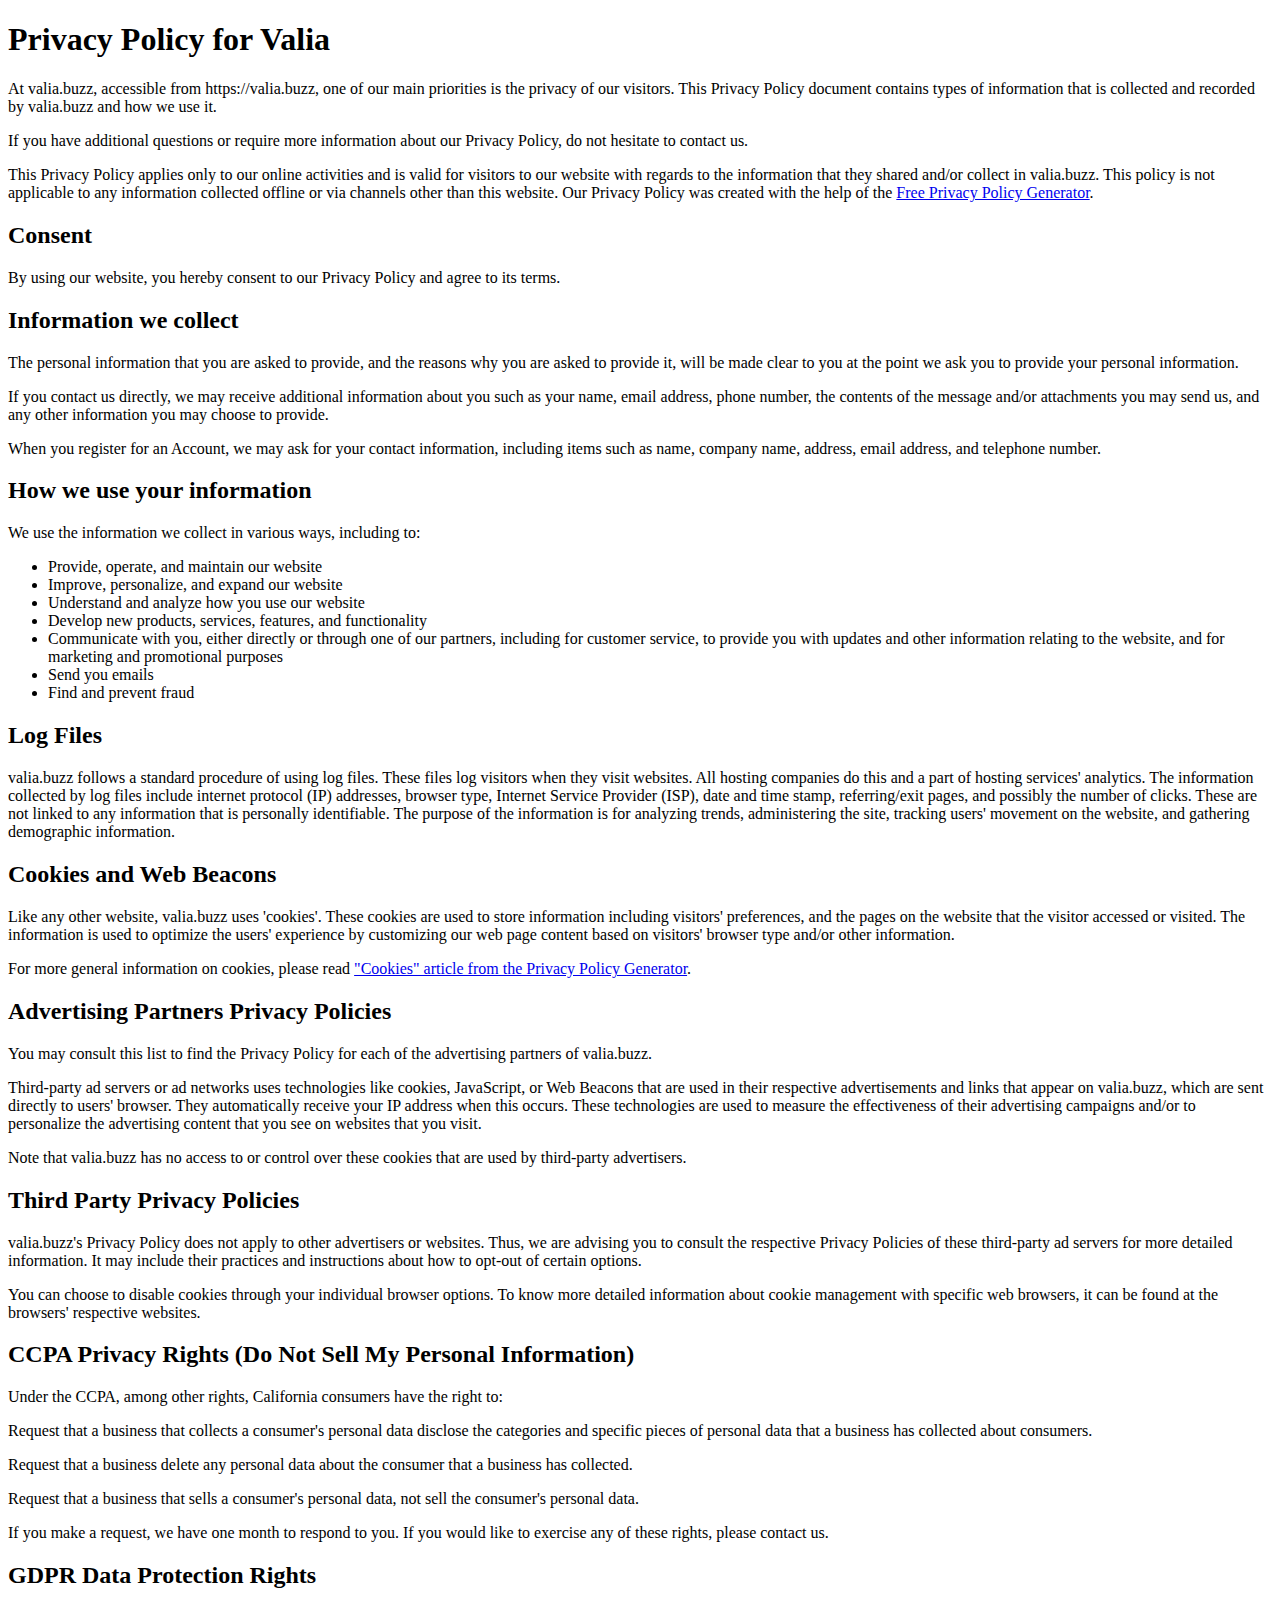
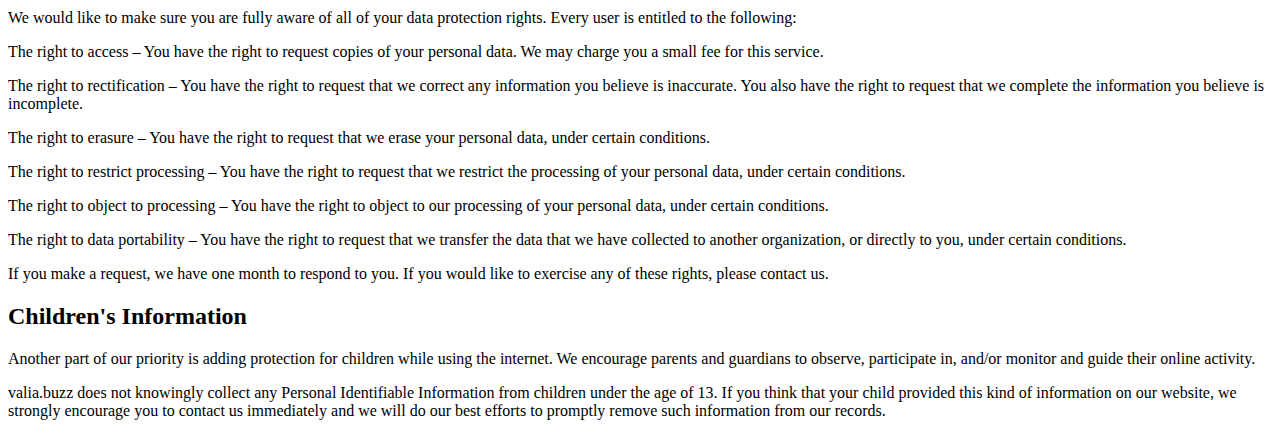
<file: privacy-policy/index.html>
<!DOCTYPE html>
<html>
<head>
<title>Privacy Policy</title>
</head>
<body>

<h1>Privacy Policy for Valia</h1>

<p>At valia.buzz, accessible from https://valia.buzz, one of our main priorities is the privacy of our visitors. This Privacy Policy document contains types of information that is collected and recorded by valia.buzz and how we use it.</p>

<p>If you have additional questions or require more information about our Privacy Policy, do not hesitate to contact us.</p>

<p>This Privacy Policy applies only to our online activities and is valid for visitors to our website with regards to the information that they shared and/or collect in valia.buzz. This policy is not applicable to any information collected offline or via channels other than this website. Our Privacy Policy was created with the help of the <a href="https://www.privacypolicygenerator.info">Free Privacy Policy Generator</a>.</p>

<h2>Consent</h2>

<p>By using our website, you hereby consent to our Privacy Policy and agree to its terms.</p>

<h2>Information we collect</h2>

<p>The personal information that you are asked to provide, and the reasons why you are asked to provide it, will be made clear to you at the point we ask you to provide your personal information.</p>
<p>If you contact us directly, we may receive additional information about you such as your name, email address, phone number, the contents of the message and/or attachments you may send us, and any other information you may choose to provide.</p>
<p>When you register for an Account, we may ask for your contact information, including items such as name, company name, address, email address, and telephone number.</p>

<h2>How we use your information</h2>

<p>We use the information we collect in various ways, including to:</p>

<ul>
<li>Provide, operate, and maintain our website</li>
<li>Improve, personalize, and expand our website</li>
<li>Understand and analyze how you use our website</li>
<li>Develop new products, services, features, and functionality</li>
<li>Communicate with you, either directly or through one of our partners, including for customer service, to provide you with updates and other information relating to the website, and for marketing and promotional purposes</li>
<li>Send you emails</li>
<li>Find and prevent fraud</li>
</ul>

<h2>Log Files</h2>

<p>valia.buzz follows a standard procedure of using log files. These files log visitors when they visit websites. All hosting companies do this and a part of hosting services' analytics. The information collected by log files include internet protocol (IP) addresses, browser type, Internet Service Provider (ISP), date and time stamp, referring/exit pages, and possibly the number of clicks. These are not linked to any information that is personally identifiable. The purpose of the information is for analyzing trends, administering the site, tracking users' movement on the website, and gathering demographic information.</p>

<h2>Cookies and Web Beacons</h2>

<p>Like any other website, valia.buzz uses 'cookies'. These cookies are used to store information including visitors' preferences, and the pages on the website that the visitor accessed or visited. The information is used to optimize the users' experience by customizing our web page content based on visitors' browser type and/or other information.</p>

<p>For more general information on cookies, please read <a href="https://www.generateprivacypolicy.com/#cookies">"Cookies" article from the Privacy Policy Generator</a>.</p>



<h2>Advertising Partners Privacy Policies</h2>

<P>You may consult this list to find the Privacy Policy for each of the advertising partners of valia.buzz.</p>

<p>Third-party ad servers or ad networks uses technologies like cookies, JavaScript, or Web Beacons that are used in their respective advertisements and links that appear on valia.buzz, which are sent directly to users' browser. They automatically receive your IP address when this occurs. These technologies are used to measure the effectiveness of their advertising campaigns and/or to personalize the advertising content that you see on websites that you visit.</p>

<p>Note that valia.buzz has no access to or control over these cookies that are used by third-party advertisers.</p>

<h2>Third Party Privacy Policies</h2>

<p>valia.buzz's Privacy Policy does not apply to other advertisers or websites. Thus, we are advising you to consult the respective Privacy Policies of these third-party ad servers for more detailed information. It may include their practices and instructions about how to opt-out of certain options. </p>

<p>You can choose to disable cookies through your individual browser options. To know more detailed information about cookie management with specific web browsers, it can be found at the browsers' respective websites.</p>

<h2>CCPA Privacy Rights (Do Not Sell My Personal Information)</h2>

<p>Under the CCPA, among other rights, California consumers have the right to:</p>
<p>Request that a business that collects a consumer's personal data disclose the categories and specific pieces of personal data that a business has collected about consumers.</p>
<p>Request that a business delete any personal data about the consumer that a business has collected.</p>
<p>Request that a business that sells a consumer's personal data, not sell the consumer's personal data.</p>
<p>If you make a request, we have one month to respond to you. If you would like to exercise any of these rights, please contact us.</p>

<h2>GDPR Data Protection Rights</h2>

<p>We would like to make sure you are fully aware of all of your data protection rights. Every user is entitled to the following:</p>
<p>The right to access – You have the right to request copies of your personal data. We may charge you a small fee for this service.</p>
<p>The right to rectification – You have the right to request that we correct any information you believe is inaccurate. You also have the right to request that we complete the information you believe is incomplete.</p>
<p>The right to erasure – You have the right to request that we erase your personal data, under certain conditions.</p>
<p>The right to restrict processing – You have the right to request that we restrict the processing of your personal data, under certain conditions.</p>
<p>The right to object to processing – You have the right to object to our processing of your personal data, under certain conditions.</p>
<p>The right to data portability – You have the right to request that we transfer the data that we have collected to another organization, or directly to you, under certain conditions.</p>
<p>If you make a request, we have one month to respond to you. If you would like to exercise any of these rights, please contact us.</p>

<h2>Children's Information</h2>

<p>Another part of our priority is adding protection for children while using the internet. We encourage parents and guardians to observe, participate in, and/or monitor and guide their online activity.</p>

<p>valia.buzz does not knowingly collect any Personal Identifiable Information from children under the age of 13. If you think that your child provided this kind of information on our website, we strongly encourage you to contact us immediately and we will do our best efforts to promptly remove such information from our records.</p>

</body>
</html>
</file>
